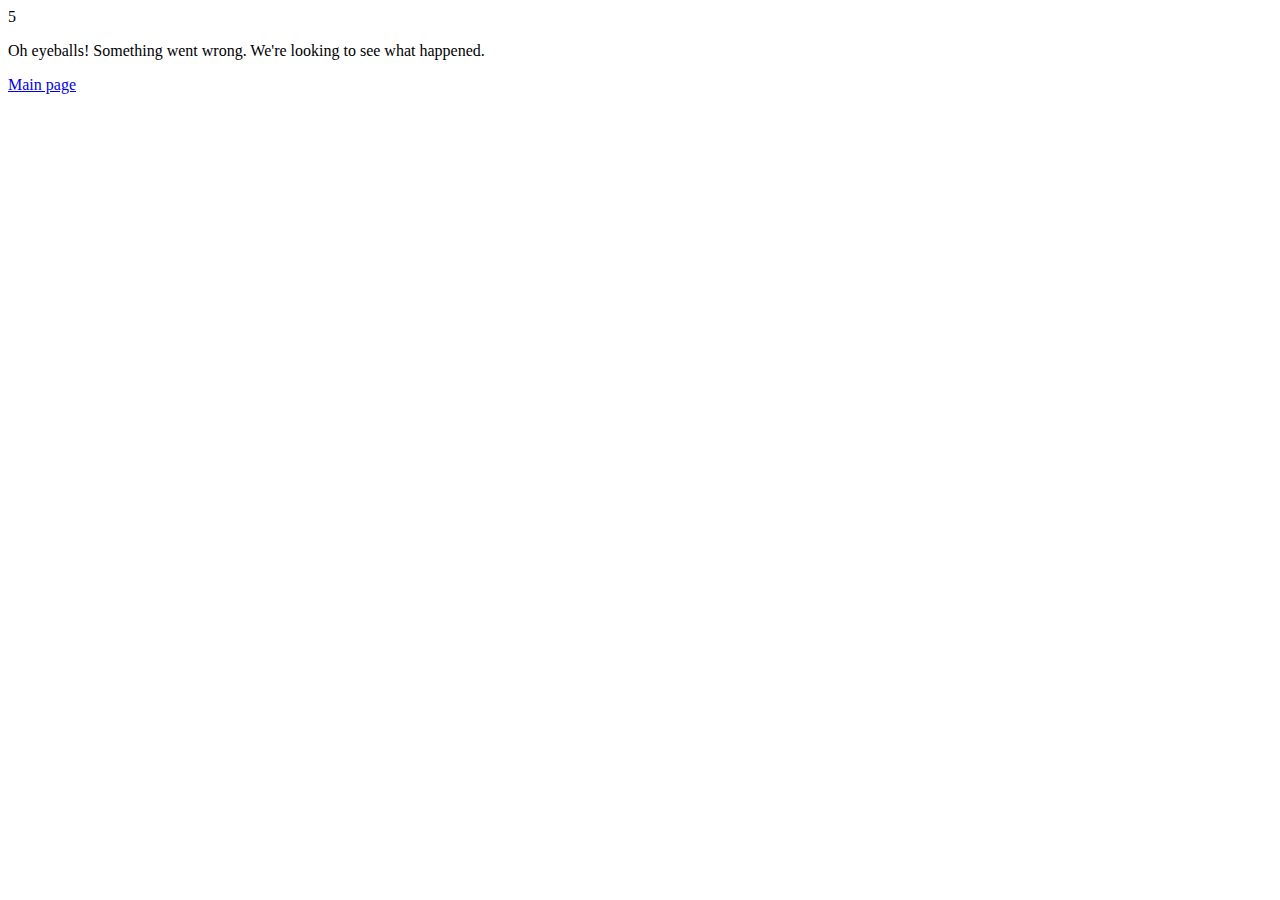
<file: errors/server-err.html>
<!DOCTYPE html>
<html>
	<head>
		<title>Error 500 - Server Error</title>
		<link rel="icon" href="../images/icun.png" type="../image/icon type">
		
		<link rel=¨stylesheet¨ type=¨text/css¨ href="serv-err.css¨>
	</head>
	<body>
		<div class="full-screen">
      <div class='container'>
        <span class="error-num">5</span>
        <div class='eye'></div>
        <div class='eye'></div>

        <p class="sub-text">Oh eyeballs! Something went wrong. We're <span class="italic">looking</span> to see what happened.</p>
        <a href="http://gachataz.atwebpages.com">Main page</a>
      </div>
    </div>
    
    <script src="serv-err.js"></script>
	</body>
</html>
</file>
